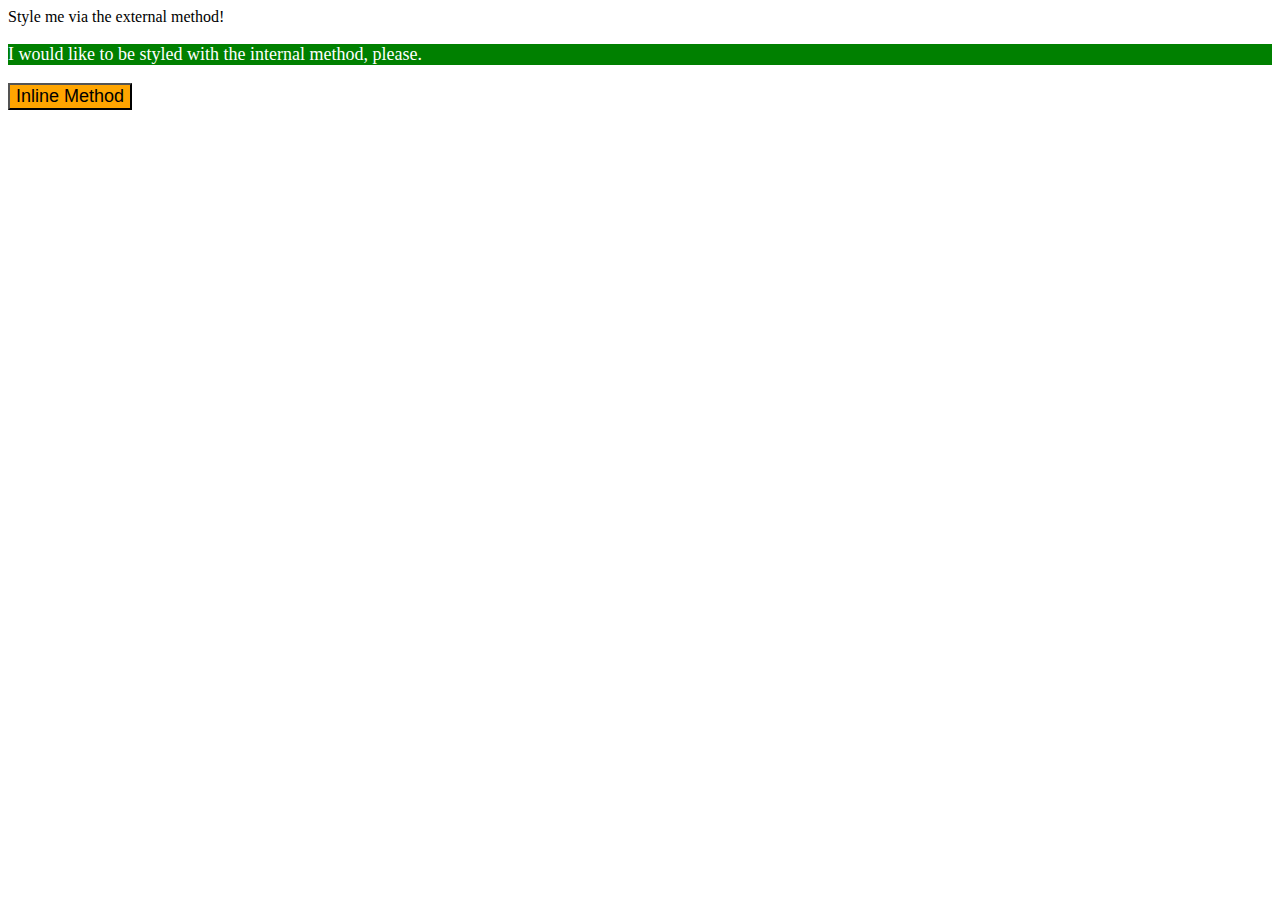
<file: foundations/intro-to-css/01-css-methods/index.html>
<!DOCTYPE html>
<html lang="en">
  <head>
    <meta charset="UTF-8">
    <meta http-equiv="X-UA-Compatible" content="IE=edge">
    <meta name="viewport" content="width=device-width, initial-scale=1.0">
    <title>Methods for Adding CSS</title>
   <style>
     p { background:green; 
      color:white;
      font-size:18px  }
   </style>
  </head>
  <body>
    <div>Style me via the external method!</div>
    <p>I would like to be styled with the internal method, please.</p>
    <button style="background-color: orange; font-size: 18px;">Inline Method</button>
  </body>
</html>
</file>
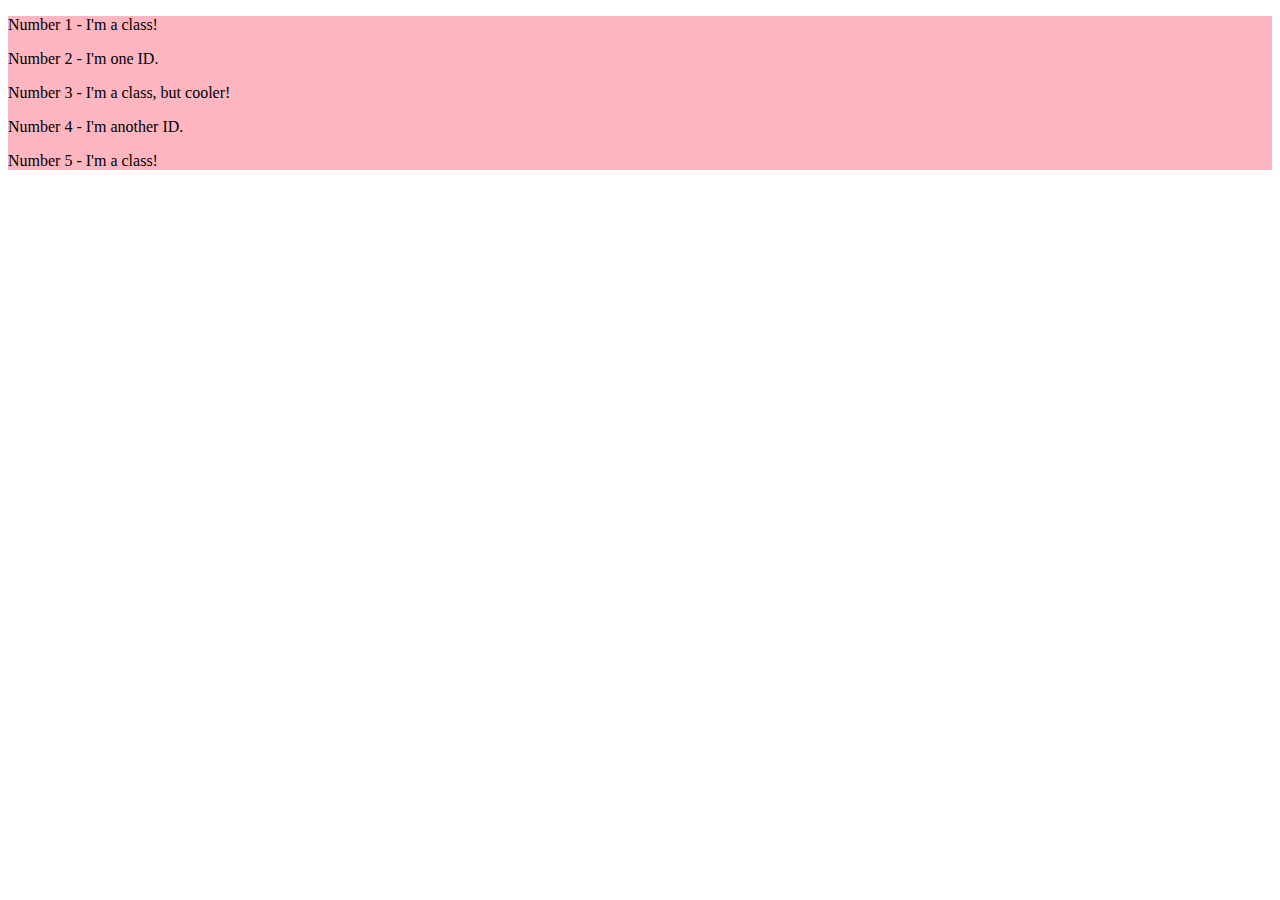
<file: foundations/intro-to-css/02-class-id-selectors/index.html>
<!DOCTYPE html>
<html lang="en">
  <head>
    <meta charset="UTF-8">
    <meta http-equiv="X-UA-Compatible" content="IE=edge">
    <meta name="viewport" content="width=device-width, initial-scale=1.0">
    <title>Class and ID Selectors</title>
    <link rel="stylesheet" href="style.css">
  </head>
  <body>
    <div class="impares"><p>Number 1 - I'm a class!</p>
    <div id="par 2">Number 2 - I'm one ID.</div>
     <div class="impares font-size"><p>Number 3 - I'm a class, but cooler!</p>
    <div id="par 4">Number 4 - I'm another ID.</div>
    <div class="impares"><p>Number 5 - I'm a class!</p>
  </body>
</html>
</file>
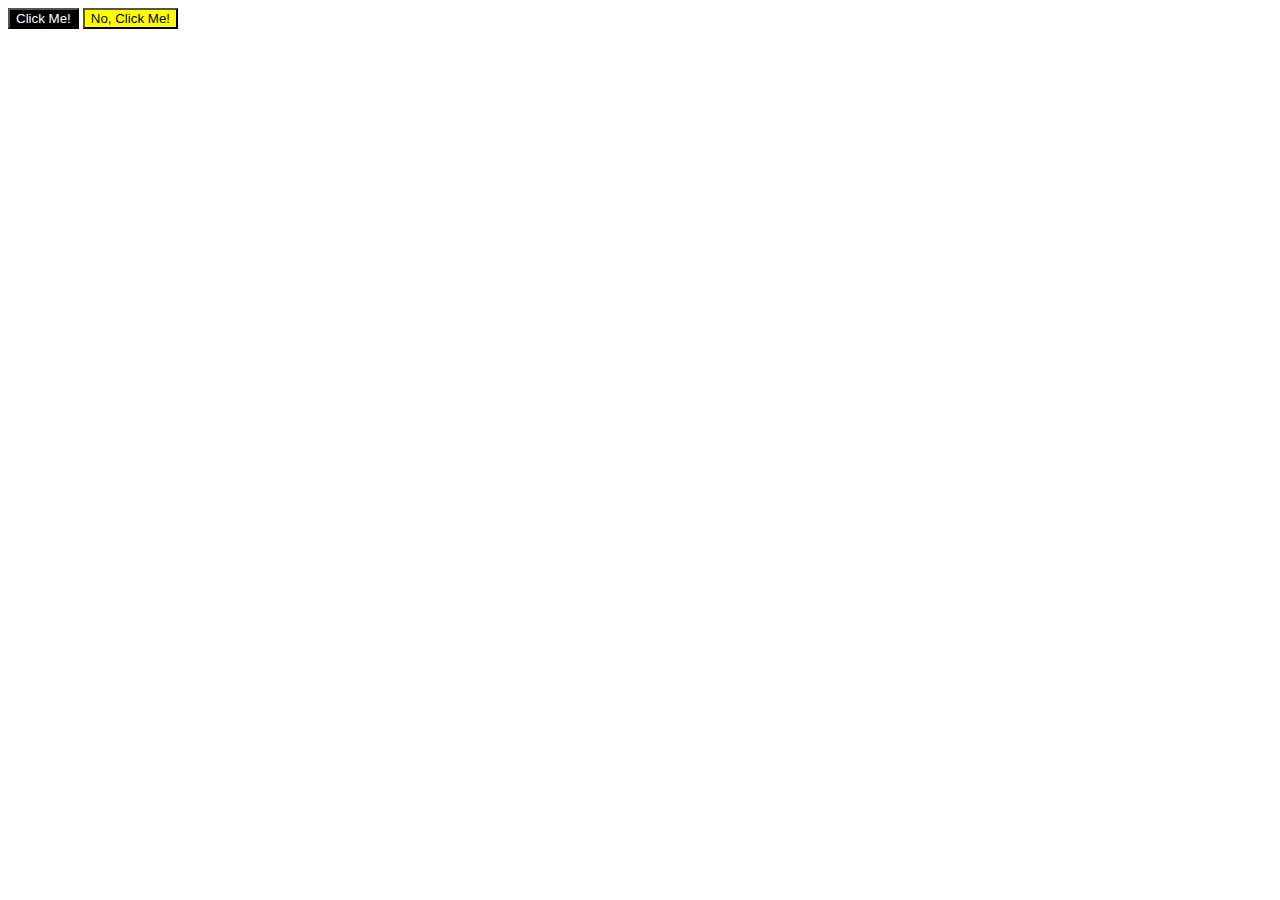
<file: foundations/intro-to-css/03-grouping-selectors/index.html>
<!DOCTYPE html>
<html lang="en">
  <head>
    <meta charset="UTF-8">
    <meta http-equiv="X-UA-Compatible" content="IE=edge">
    <meta name="viewport" content="width=device-width, initial-scale=1.0">
    <title>Grouping Selectors</title>
    <link rel="stylesheet" href="style.css">
  </head>
  <body>
    <button div class="read">Click Me!</button>
    <button div class="unread">No, Click Me!</button>
  </body>
</html>
</file>
<file: foundations/intro-to-css/02-class-id-selectors/style.css>
/* style.css */

.impares {
	background-color: lightpink;
	font-size: Verdana, DejaVu, sans-serif;
}

.adjust-font-size {
	font-size: 24px;
}

#par 2 {
	color: blue;
	font-size: 36px;
}

#par 4 {
	background-color: green;
	font-size: 24px;
	font-weight: bold;
}
</file>
<file: foundations/intro-to-css/03-grouping-selectors/style.css>
/* style.css */

.read
.unread {
	font-size: 28px;
	font-family: Helvetica, Times New Roman, sans-serif;
}
.read {
	background-color: black;
	color: white;
}

.unread {
	background-color: yellow;
}
</file>
